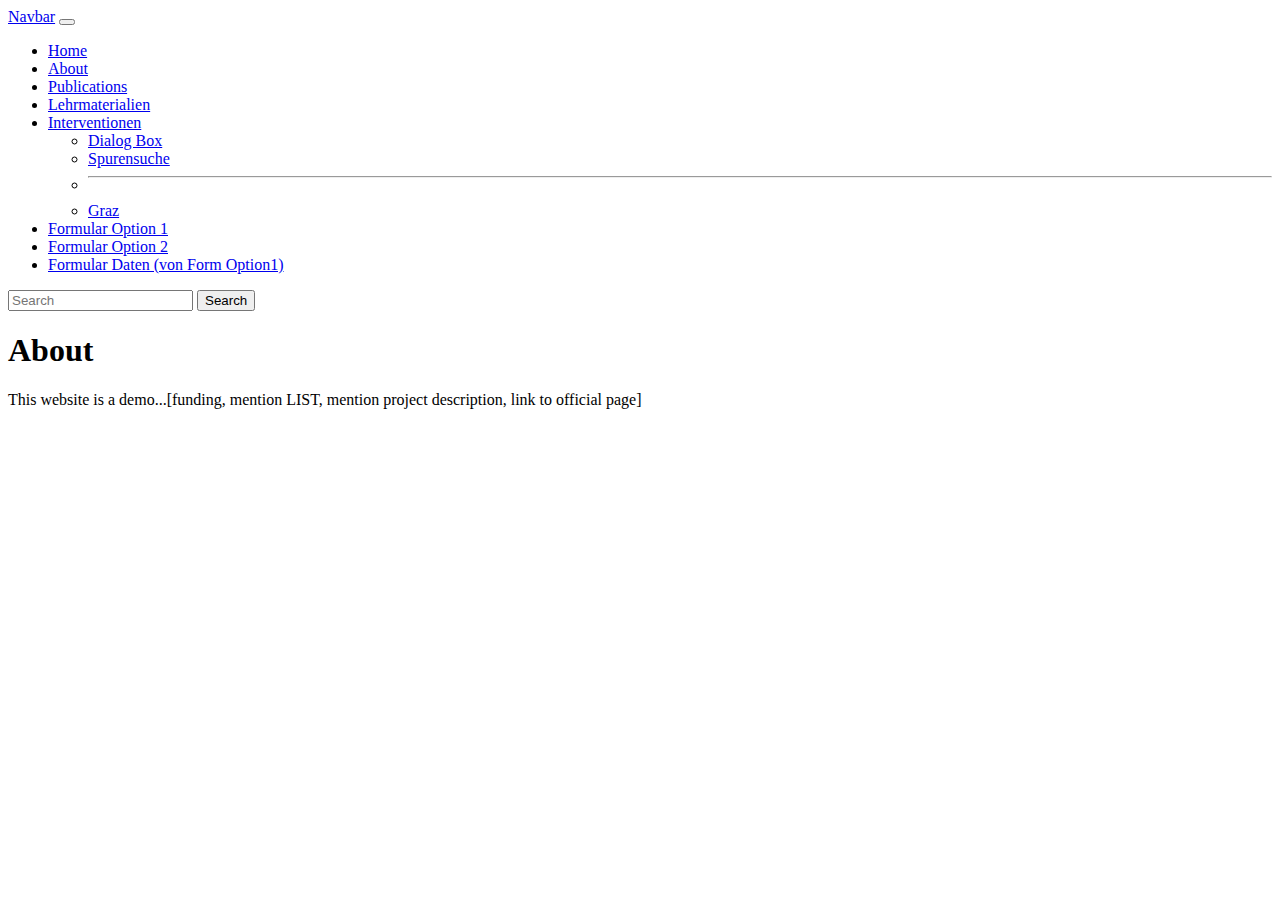
<file: about.html>
<html>
    <head>
        <meta charset="UTF-8">
        <meta name="viewport" content="width=device-width, initial-scale=1.0">
        <title>Mikro-Interventionen für eine geschlechtergerechte Stadt</title>
        <link href="https://cdn.jsdelivr.net/npm/bootstrap@5.3.6/dist/css/bootstrap.min.css" rel="stylesheet" integrity="sha384-4Q6Gf2aSP4eDXB8Miphtr37CMZZQ5oXLH2yaXMJ2w8e2ZtHTl7GptT4jmndRuHDT" crossorigin="anonymous">
<script src="https://cdn.jsdelivr.net/npm/bootstrap@5.3.6/dist/js/bootstrap.bundle.min.js" integrity="sha384-j1CDi7MgGQ12Z7Qab0qlWQ/Qqz24Gc6BM0thvEMVjHnfYGF0rmFCozFSxQBxwHKO" crossorigin="anonymous"></script>
</head>
    <body>
<!-- Navbar placeholder -->
  <div id="nav-placeholder"></div>
        <div class="container">
            <h1 class="mt-5">About</h1>
            <p>This website is a demo...[funding, mention LIST, mention project description, link to official page]</p>
        </div>

       <script src="js/nav.js"></script>  
    </body>
</html>
</file>
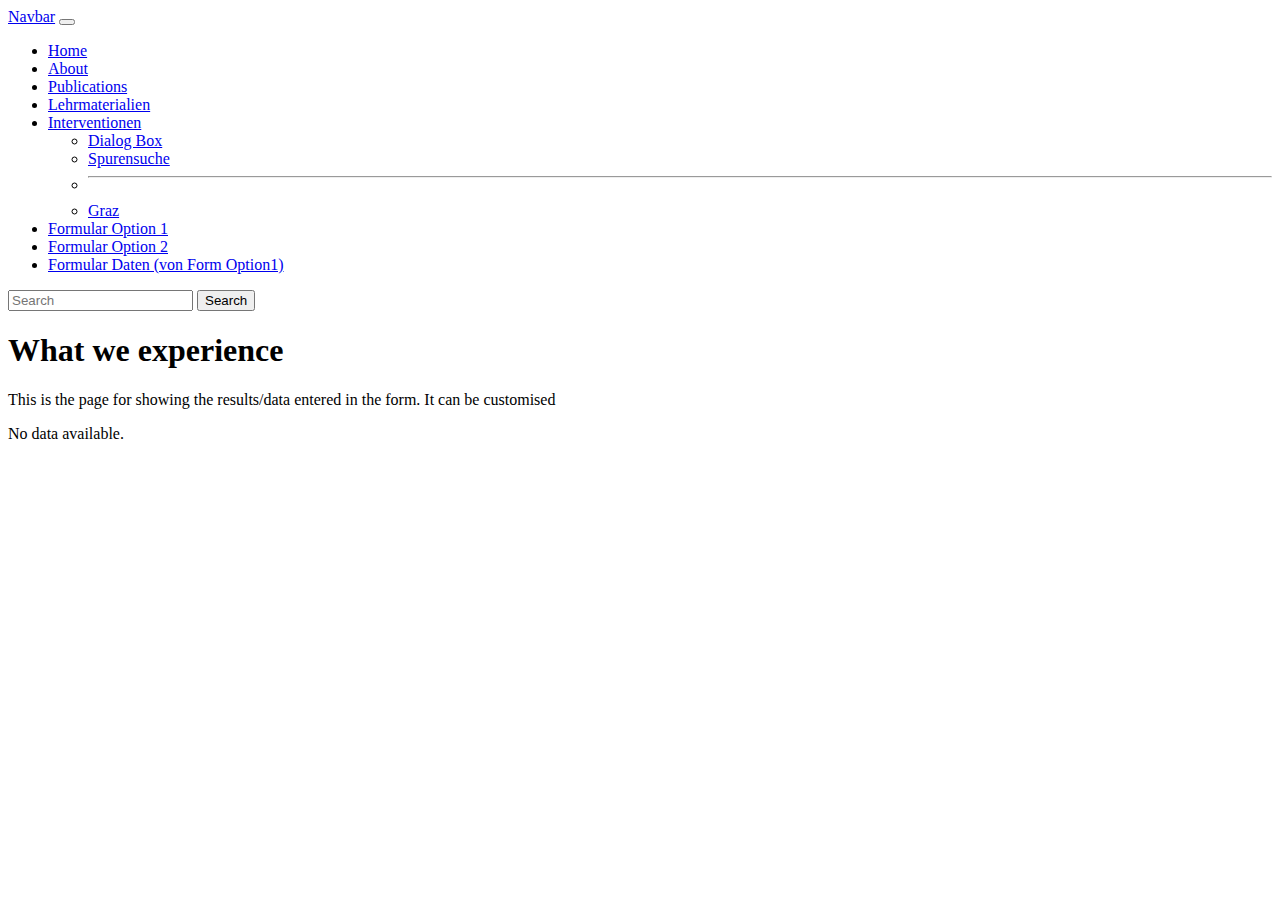
<file: FormData.html>
<html>
    <head>
        <meta charset="UTF-8">
        <meta name="viewport" content="width=device-width, initial-scale=1.0">
        <title>Mikro-Interventionen für eine geschlechtergerechte Stadt</title>
        <link href="https://cdn.jsdelivr.net/npm/bootstrap@5.3.6/dist/css/bootstrap.min.css" rel="stylesheet" integrity="sha384-4Q6Gf2aSP4eDXB8Miphtr37CMZZQ5oXLH2yaXMJ2w8e2ZtHTl7GptT4jmndRuHDT" crossorigin="anonymous">
<script src="https://cdn.jsdelivr.net/npm/bootstrap@5.3.6/dist/js/bootstrap.bundle.min.js" integrity="sha384-j1CDi7MgGQ12Z7Qab0qlWQ/Qqz24Gc6BM0thvEMVjHnfYGF0rmFCozFSxQBxwHKO" crossorigin="anonymous"></script>
</head>
    <body>
<!-- Navbar placeholder -->
  <div id="nav-placeholder"></div>
        <div class="container">
            <h1 class="mt-5">What we experience</h1>
            <p>This is the page for showing the results/data entered in the form. It can be customised</p>
            <div id="data_container"></div>
        </div>

        <script src="js/fetch.js"></script>
       <script src="js/nav.js"></script>  
    </body>
</html>
</file>
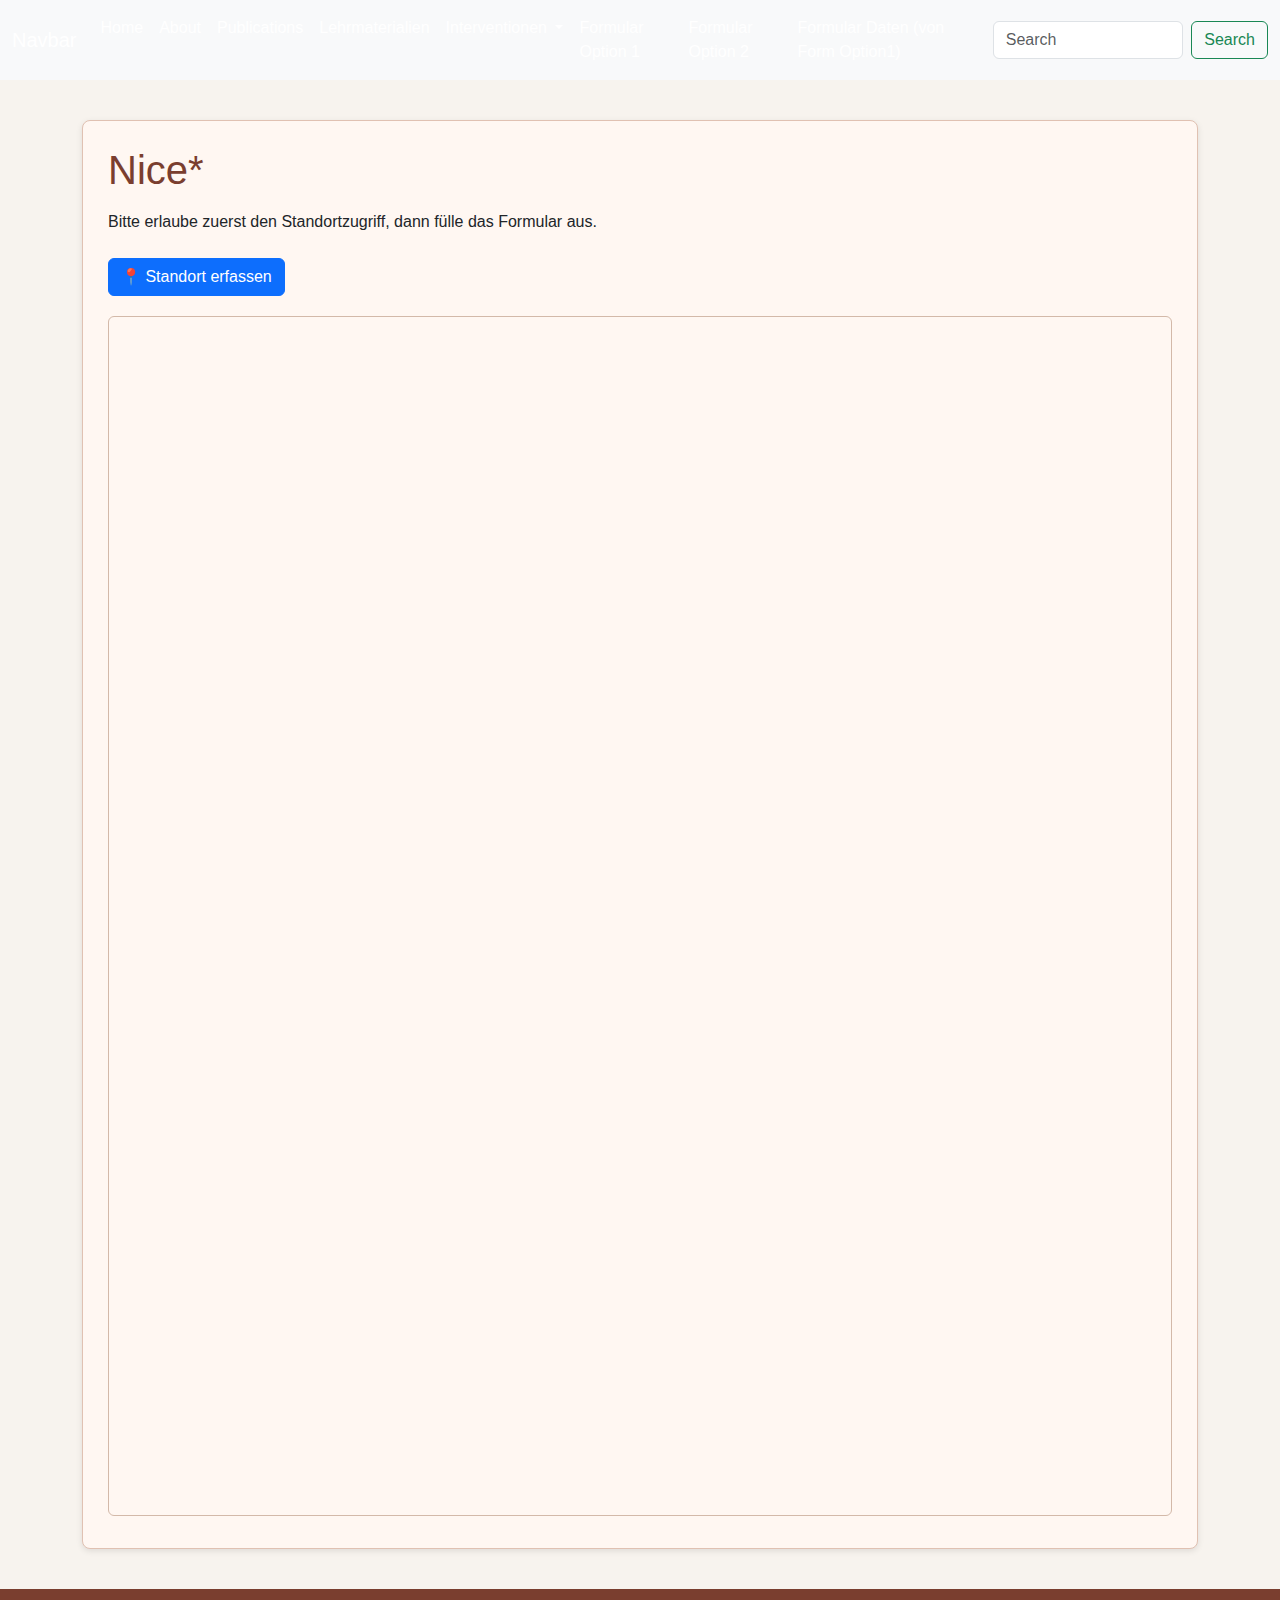
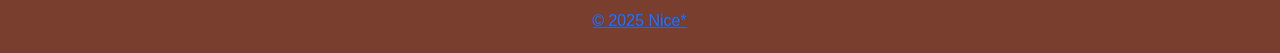
<file: Formular.html>
<!DOCTYPE html>
<html lang="de">
<head>
    <meta charset="UTF-8">
    <meta name="viewport" content="width=device-width, initial-scale=1.0">
    <title>Mikrointervention – Formular</title>
    <link href="https://cdn.jsdelivr.net/npm/bootstrap@5.3.2/dist/css/bootstrap.min.css" rel="stylesheet">
    <style>
        body {
            background-color: #f7f3ee;
            font-family: "Segoe UI", sans-serif;
        }
        nav {
            background-color: #7a3e2f;
        }
        nav .navbar-brand, 
        nav .nav-link {
            color: #fff !important;
            font-weight: 500;
        }
        footer {
            background-color: #7a3e2f;
            color: white;
            padding: 20px;
            text-align: center;
            margin-top: 40px;
        }
        .container-box {
            background: #fff7f2;
            border: 1px solid #e0c1b2;
            padding: 25px;
            border-radius: 8px;
            box-shadow: 0 2px 6px rgba(0,0,0,0.1);
            margin-top: 40px;
        }
        h1 {
            color: #7a3e2f;
        }
        .gps-status {
            padding: 15px;
            margin-bottom: 20px;
            border-radius: 5px;
            font-weight: 500;
        }
        .gps-loading {
            background-color: #fff3cd;
            border: 1px solid #ffc107;
            color: #856404;
        }
        .gps-success {
            background-color: #d4edda;
            border: 1px solid #c3e6cb;
            color: #155724;
        }
        .gps-error {
            background-color: #f8d7da;
            border: 1px solid #f5c6cb;
            color: #721c24;
        }
        .gps-button {
            margin-bottom: 20px;
        }
    </style>
</head>
<body>
    <!-- Navbar placeholder -->
  <div id="nav-placeholder"></div>

    <main class="container">
        <div class="container-box">
            <h1 class="mb-3">Nice*</h1>
            <p class="mb-4">Bitte erlaube zuerst den Standortzugriff, dann fülle das Formular aus.</p>

            <!-- GPS Standort Button -->
            <button id="getLocationBtn" class="btn btn-primary gps-button">
                📍 Standort erfassen
            </button>
            
            <div id="gpsStatus" style="display:none;"></div>

            <!-- Versteckte Felder für Koordinaten -->
            <input type="hidden" id="latitude" value="">
            <input type="hidden" id="longitude" value="">

            <!-- Google Form Embed mit vorausgefüllten Koordinaten -->
            <div id="formContainer">
                <iframe 
                    id="googleForm"
                    src="https://docs.google.com/forms/d/e/1FAIpQLSemZfrk9stZYdTf7AGQ2DuUJxPr6IhEF5Y9hNBm4C6JECjHmQ/viewform?embedded=true"
                    width="100%" 
                    height="1200" 
                    frameborder="0" 
                    marginheight="0" 
                    marginwidth="0"
                    style="border: 1px solid #d3b9a9; border-radius: 6px;">
                    Wird geladen …
                </iframe>
            </div>
        </div>
    </main>

    <footer>
        <a href="?page=about">© 2025 Nice*</a>
    </footer>

    <script>
        const getLocationBtn = document.getElementById('getLocationBtn');
        const gpsStatus = document.getElementById('gpsStatus');
        const latInput = document.getElementById('latitude');
        const lngInput = document.getElementById('longitude');

        getLocationBtn.addEventListener('click', function() {
            if (!navigator.geolocation) {
                showStatus('error', '✗ Geolocation wird von diesem Browser nicht unterstützt.');
                return;
            }

            showStatus('loading', '⏳ Standort wird ermittelt...');
            getLocationBtn.disabled = true;

            navigator.geolocation.getCurrentPosition(
                function(position) {
                    const lat = position.coords.latitude;
                    const lng = position.coords.longitude;
                    
                    latInput.value = lat;
                    lngInput.value = lng;

                    showStatus('success', `✓ Standort erfasst: ${lat.toFixed(4)}, ${lng.toFixed(4)}`);
                    
                    // Form URL mit vorausgefüllten Koordinaten aktualisieren
                    updateFormWithCoordinates(lat, lng);
                    
                    getLocationBtn.textContent = '✓ Standort erfasst';
                    getLocationBtn.classList.remove('btn-primary');
                    getLocationBtn.classList.add('btn-success');
                },
                function(error) {
                    let errorMsg = '✗ Standort konnte nicht ermittelt werden. ';
                    switch(error.code) {
                        case error.PERMISSION_DENIED:
                            errorMsg += 'Berechtigung verweigert. Bitte erlaube den Standortzugriff in deinen Browser-Einstellungen.';
                            break;
                        case error.POSITION_UNAVAILABLE:
                            errorMsg += 'Standortinformationen nicht verfügbar.';
                            break;
                        case error.TIMEOUT:
                            errorMsg += 'Zeitüberschreitung bei der Standortabfrage.';
                            break;
                        default:
                            errorMsg += 'Unbekannter Fehler.';
                    }
                    showStatus('error', errorMsg);
                    getLocationBtn.disabled = false;
                    console.error('Geolocation error:', error.code, error.message);
                },
                {
                    enableHighAccuracy: true,
                    timeout: 10000,
                    maximumAge: 0
                }
            );
        });

        function showStatus(type, message) {
            gpsStatus.style.display = 'block';
            gpsStatus.className = 'gps-status';
            
            if (type === 'loading') {
                gpsStatus.classList.add('gps-loading');
            } else if (type === 'success') {
                gpsStatus.classList.add('gps-success');
            } else if (type === 'error') {
                gpsStatus.classList.add('gps-error');
            }
            
            gpsStatus.textContent = message;
        }

        function updateFormWithCoordinates(lat, lng) {
            // WICHTIG: Du musst die Entry-IDs deiner Latitude/Longitude Felder ermitteln!
            // Siehe Anleitung unten
            const formUrl = 'https://docs.google.com/forms/d/e/1FAIpQLSemZfrk9stZYdTf7AGQ2DuUJxPr6IhEF5Y9hNBm4C6JECjHmQ/viewform';
            
            // Ersetze XXXXXX und YYYYYY mit den echten Entry-IDs
            const prefilledUrl = `${formUrl}?embedded=true&entry.1870734049=${lat}&entry.2051217440=${lng}`;
            
            document.getElementById('googleForm').src = prefilledUrl;
        }

        // Optional: Standort automatisch beim Laden erfassen
        // window.onload = function() {
        //     getLocationBtn.click();
        // };
    </script>
      <script src="js/nav.js"></script>
</body>
</html>
</file>
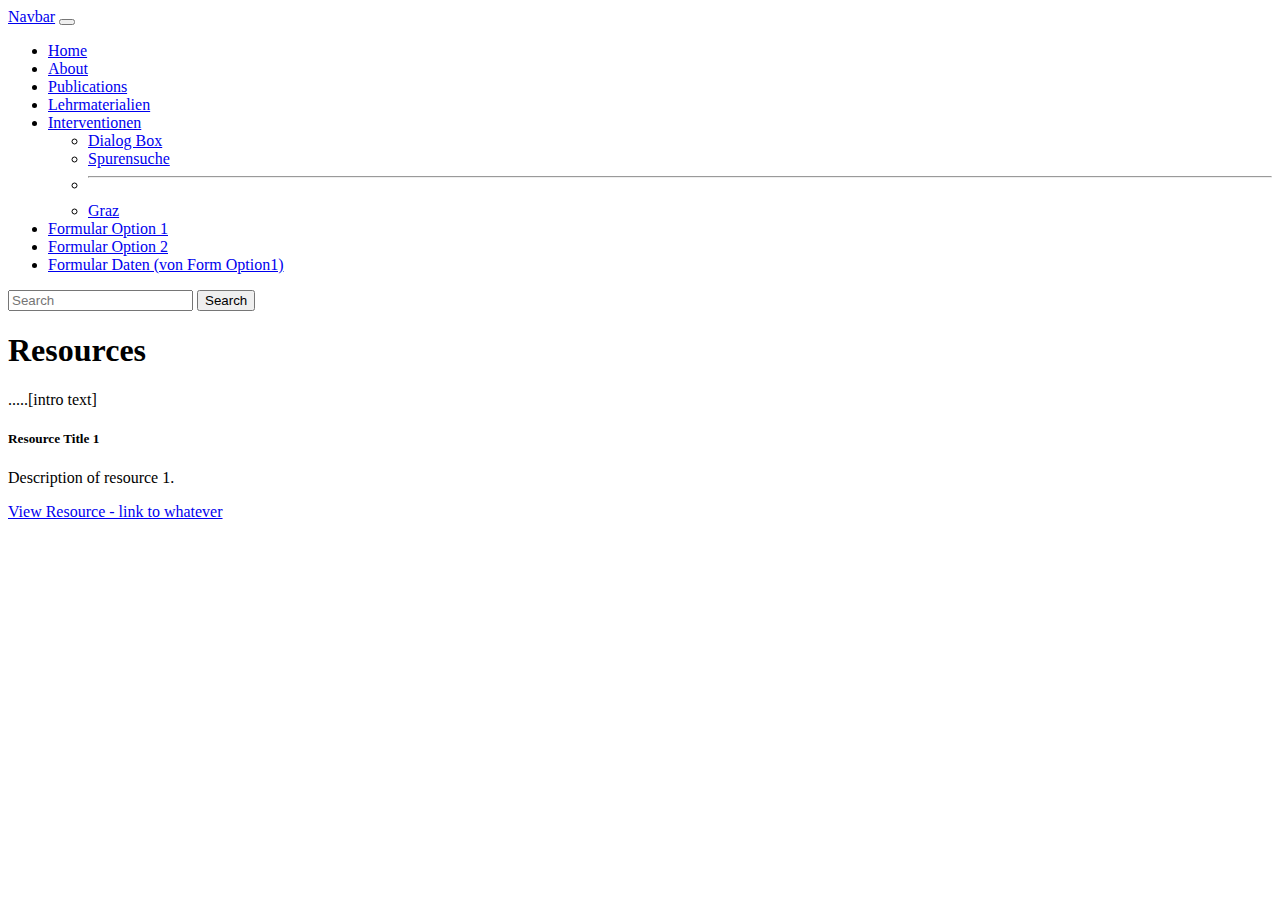
<file: resources.html>
<html>
    <head>
        <meta charset="UTF-8">
        <meta name="viewport" content="width=device-width, initial-scale=1.0">
        <title>Mikro-Interventionen für eine geschlechtergerechte Stadt</title>
        <link href="https://cdn.jsdelivr.net/npm/bootstrap@5.3.6/dist/css/bootstrap.min.css" rel="stylesheet" integrity="sha384-4Q6Gf2aSP4eDXB8Miphtr37CMZZQ5oXLH2yaXMJ2w8e2ZtHTl7GptT4jmndRuHDT" crossorigin="anonymous">
<script src="https://cdn.jsdelivr.net/npm/bootstrap@5.3.6/dist/js/bootstrap.bundle.min.js" integrity="sha384-j1CDi7MgGQ12Z7Qab0qlWQ/Qqz24Gc6BM0thvEMVjHnfYGF0rmFCozFSxQBxwHKO" crossorigin="anonymous"></script>
</head>
    <body>
<!-- Navbar placeholder -->
  <div id="nav-placeholder"></div>
        <div class="container">
            <h1 class="mt-5">Resources</h1>
            <p>.....[intro text]</p>
        </div>
        <div class="container">
          <div class="row">
<div class="card">
  <div class="card-body">
    <h5 class="card-title">Resource Title 1</h5>
    <p class="card-text">Description of resource 1.</p>
    <a href="#" class="btn btn-primary" target="_blank">View Resource - link to whatever</a>
    </div>
</div>  
       <script src="js/nav.js"></script>  
    </body>
</html>
</file>
